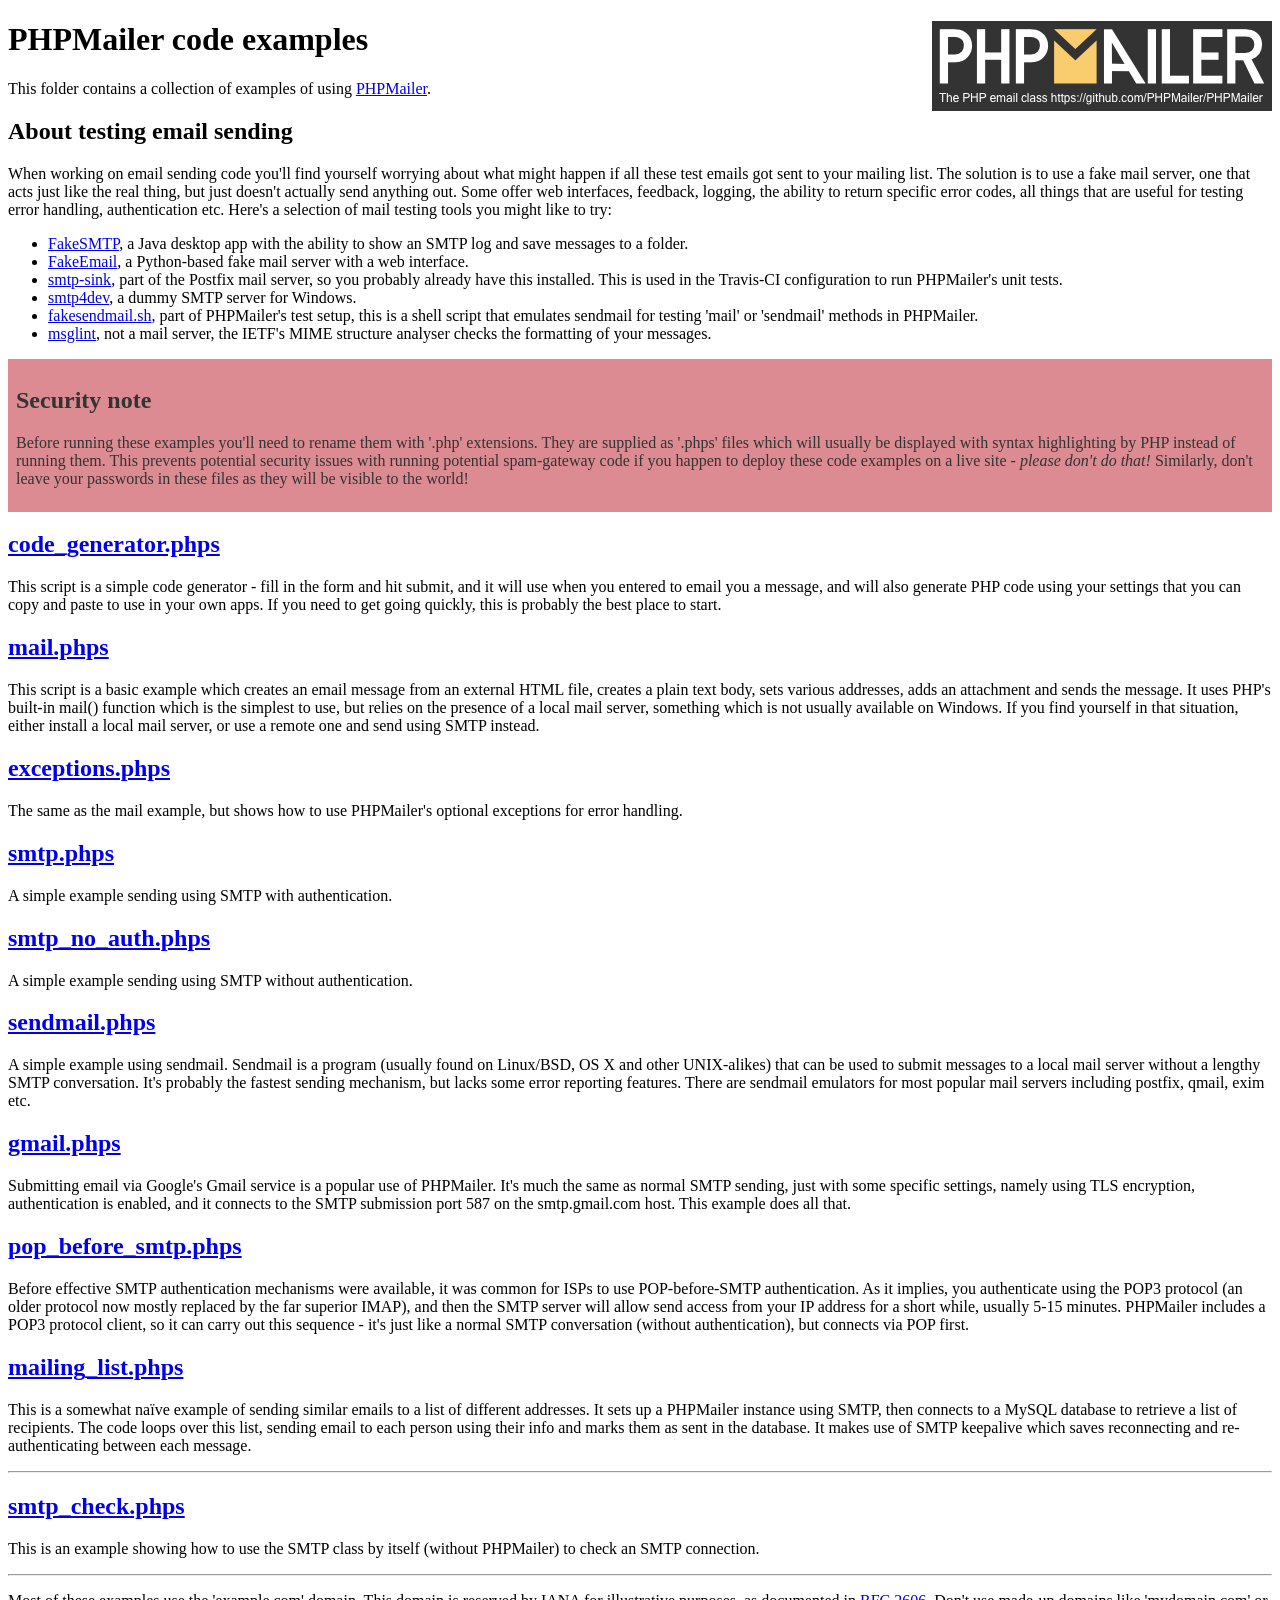
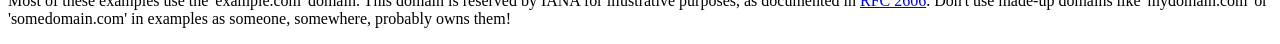
<file: librairie/phpmailer/phpmailer/examples/index.html>
<!DOCTYPE html>
<html>
<head>
	<meta charset="UTF-8">
	<title>PHPMailer Examples</title>
</head>
<body>
<h1>PHPMailer code examples<a href="https://github.com/PHPMailer/PHPMailer"><img src="images/phpmailer.png" style="float:right; border:0;" alt="PHPMailer logo"></a></h1>
<p>This folder contains a collection of examples of using <a href="https://github.com/PHPMailer/PHPMailer">PHPMailer</a>.</p>
<h2>About testing email sending</h2>
<p>When working on email sending code you'll find yourself worrying about what might happen if all these test emails got sent to your mailing list. The solution is to use a fake mail server, one that acts just like the real thing, but just doesn't actually send anything out. Some offer web interfaces, feedback, logging, the ability to return specific error codes, all things that are useful for testing error handling, authentication etc. Here's a selection of mail testing tools you might like to try:</p>
<ul>
  <li><a href="https://github.com/Nilhcem/FakeSMTP">FakeSMTP</a>, a Java desktop app with the ability to show an SMTP log and save messages to a folder. </li>
  <li><a href="https://github.com/isotoma/FakeEmail">FakeEmail</a>, a Python-based fake mail server with a web interface.</li>
  <li><a href="http://www.postfix.org/smtp-sink.1.html">smtp-sink</a>, part of the Postfix mail server, so you probably already have this installed. This is used in the Travis-CI configuration to run PHPMailer's unit tests.</li>
  <li><a href="http://smtp4dev.codeplex.com">smtp4dev</a>, a dummy SMTP server for Windows.</li>
  <li><a href="https://github.com/PHPMailer/PHPMailer/blob/master/test/fakesendmail.sh">fakesendmail.sh</a>, part of PHPMailer's test setup, this is a shell script that emulates sendmail for testing 'mail' or 'sendmail' methods in PHPMailer.</li>
  <li><a href="http://tools.ietf.org/tools/msglint/">msglint</a>, not a mail server, the IETF's MIME structure analyser checks the formatting of your messages.</li>
</ul>
<div style="padding: 8px; color: #333333; background-color: #dc8b92">
<h2>Security note</h2>
<p>Before running these examples you'll need to rename them with '.php' extensions. They are supplied as '.phps' files which will usually be displayed with syntax highlighting by PHP instead of running them. This prevents potential security issues with running potential spam-gateway code if you happen to deploy these code examples on a live site - <em>please don't do that!</em> Similarly, don't leave your passwords in these files as they will be visible to the world!</p>
</div>
<h2><a href="code_generator.phps">code_generator.phps</a></h2>
<p>This script is a simple code generator - fill in the form and hit submit, and it will use when you entered to email you a message, and will also generate PHP code using your settings that you can copy and paste to use in your own apps. If you need to get going quickly, this is probably the best place to start.</p>
<h2><a href="mail.phps">mail.phps</a></h2>
<p>This script is a basic example which creates an email message from an external HTML file, creates a plain text body, sets various addresses, adds an attachment and sends the message. It uses PHP's built-in mail() function which is the simplest to use, but relies on the presence of a local mail server, something which is not usually available on Windows. If you find yourself in that situation, either install a local mail server, or use a remote one and send using SMTP instead.</p>
<h2><a href="exceptions.phps">exceptions.phps</a></h2>
<p>The same as the mail example, but shows how to use PHPMailer's optional exceptions for error handling.</p>
<h2><a href="smtp.phps">smtp.phps</a></h2>
<p>A simple example sending using SMTP with authentication.</p>
<h2><a href="smtp_no_auth.phps">smtp_no_auth.phps</a></h2>
<p>A simple example sending using SMTP without authentication.</p>
<h2><a href="sendmail.phps">sendmail.phps</a></h2>
<p>A simple example using sendmail. Sendmail is a program (usually found on Linux/BSD, OS X and other UNIX-alikes) that can be used to submit messages to a local mail server without a lengthy SMTP conversation. It's probably the fastest sending mechanism, but lacks some error reporting features. There are sendmail emulators for most popular mail servers including postfix, qmail, exim etc.</p>
<h2><a href="gmail.phps">gmail.phps</a></h2>
<p>Submitting email via Google's Gmail service is a popular use of PHPMailer. It's much the same as normal SMTP sending, just with some specific settings, namely using TLS encryption, authentication is enabled, and it connects to the SMTP submission port 587 on the smtp.gmail.com host. This example does all that.</p>
<h2><a href="pop_before_smtp.phps">pop_before_smtp.phps</a></h2>
<p>Before effective SMTP authentication mechanisms were available, it was common for ISPs to use POP-before-SMTP authentication. As it implies, you authenticate using the POP3 protocol (an older protocol now mostly replaced by the far superior IMAP), and then the SMTP server will allow send access from your IP address for a short while, usually 5-15 minutes. PHPMailer includes a POP3 protocol client, so it can carry out this sequence - it's just like a normal SMTP conversation (without authentication), but connects via POP first.</p>
<h2><a href="mailing_list.phps">mailing_list.phps</a></h2>
<p>This is a somewhat naïve example of sending similar emails to a list of different addresses. It sets up a PHPMailer instance using SMTP, then connects to a MySQL database to retrieve a list of recipients. The code loops over this list, sending email to each person using their info and marks them as sent in the database. It makes use of SMTP keepalive which saves reconnecting and re-authenticating between each message.</p>
<hr>
<h2><a href="smtp_check.phps">smtp_check.phps</a></h2>
<p>This is an example showing how to use the SMTP class by itself (without PHPMailer) to check an SMTP connection.</p>
<hr>
<p>Most of these examples use the 'example.com' domain. This domain is reserved by IANA for illustrative purposes, as documented in <a href="http://tools.ietf.org/html/rfc2606">RFC 2606</a>. Don't use made-up domains like 'mydomain.com' or 'somedomain.com' in examples as someone, somewhere, probably owns them!</p>
</body>
</html>
</file>
